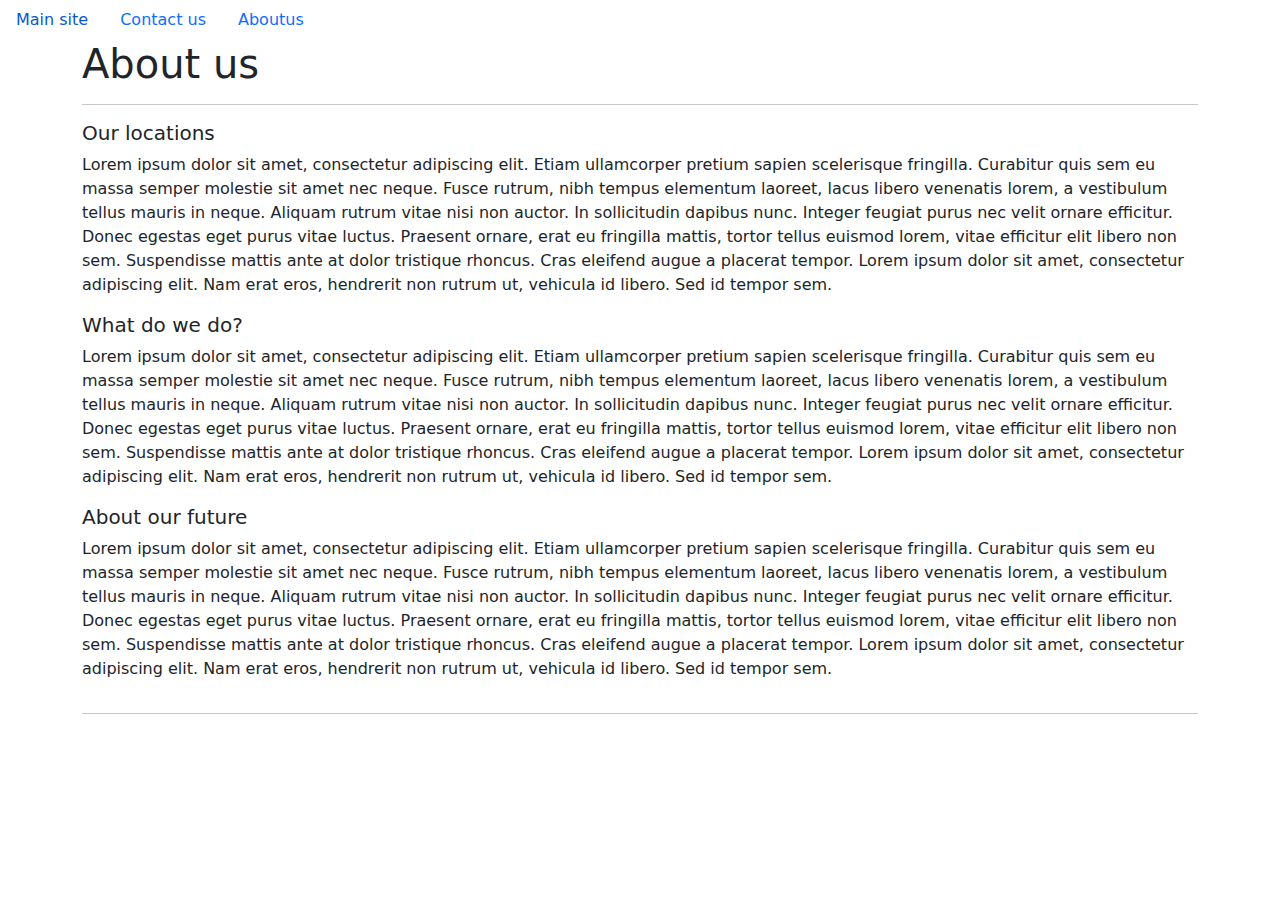
<file: Aboutus.html>
<!doctype html>
<html lang="en">
  <head>
    <meta charset="utf-8">
    <meta name="viewport" content="width=device-width, initial-scale=1, shrink-to-fit=no">
    <title>About us</title>
    <script src="https://cdn.jsdelivr.net/npm/bootstrap@5.1.3/dist/js/bootstrap.bundle.min.js"></script>
    <link href="https://cdn.jsdelivr.net/npm/bootstrap@5.1.3/dist/css/bootstrap.min.css" rel="stylesheet">
    <link rel="stylesheet" type="text/css" href="Aboutus.css">
  </head>
  <body>
    <header>
      <ul class="nav">
        <li class="nav-item">
          <a class="nav-link active" href="index.html">Main site</a>
        </li>
        <li class="nav-item">
          <a class="nav-link" href="Contactus.html">Contact us</a>
        </li>
        <li class="nav-item">
          <a class="nav-link" href="Aboutus.html">Aboutus</a>
        </li>
      </ul>
    </header>
    <main>
		<div class="container">
			<h1>About us</h1>
            <hr> 
          <div class="row">
            <div class="float child">
              <h1 class="text-left">Our locations</h1>
              <p>Lorem ipsum dolor sit amet, consectetur adipiscing elit. Etiam ullamcorper pretium sapien scelerisque fringilla. Curabitur quis sem eu massa semper molestie sit amet nec neque. Fusce rutrum, nibh tempus elementum laoreet, lacus libero venenatis lorem, a vestibulum tellus mauris in neque. Aliquam rutrum vitae nisi non auctor. In sollicitudin dapibus nunc. Integer feugiat purus nec velit ornare efficitur. Donec egestas eget purus vitae luctus. Praesent ornare, erat eu fringilla mattis, tortor tellus euismod lorem, vitae efficitur elit libero non sem. Suspendisse mattis ante at dolor tristique rhoncus. Cras eleifend augue a placerat tempor. Lorem ipsum dolor sit amet, consectetur adipiscing elit. Nam erat eros, hendrerit non rutrum ut, vehicula id libero. Sed id tempor sem.						
              </p>
              <h1 class="text-left">What do we do?</h1>
              <p>Lorem ipsum dolor sit amet, consectetur adipiscing elit. Etiam ullamcorper pretium sapien scelerisque fringilla. Curabitur quis sem eu massa semper molestie sit amet nec neque. Fusce rutrum, nibh tempus elementum laoreet, lacus libero venenatis lorem, a vestibulum tellus mauris in neque. Aliquam rutrum vitae nisi non auctor. In sollicitudin dapibus nunc. Integer feugiat purus nec velit ornare efficitur. Donec egestas eget purus vitae luctus. Praesent ornare, erat eu fringilla mattis, tortor tellus euismod lorem, vitae efficitur elit libero non sem. Suspendisse mattis ante at dolor tristique rhoncus. Cras eleifend augue a placerat tempor. Lorem ipsum dolor sit amet, consectetur adipiscing elit. Nam erat eros, hendrerit non rutrum ut, vehicula id libero. Sed id tempor sem.						
              </p>
              <h1 class="text-left">About our future</h1>
              <p>Lorem ipsum dolor sit amet, consectetur adipiscing elit. Etiam ullamcorper pretium sapien scelerisque fringilla. Curabitur quis sem eu massa semper molestie sit amet nec neque. Fusce rutrum, nibh tempus elementum laoreet, lacus libero venenatis lorem, a vestibulum tellus mauris in neque. Aliquam rutrum vitae nisi non auctor. In sollicitudin dapibus nunc. Integer feugiat purus nec velit ornare efficitur. Donec egestas eget purus vitae luctus. Praesent ornare, erat eu fringilla mattis, tortor tellus euismod lorem, vitae efficitur elit libero non sem. Suspendisse mattis ante at dolor tristique rhoncus. Cras eleifend augue a placerat tempor. Lorem ipsum dolor sit amet, consectetur adipiscing elit. Nam erat eros, hendrerit non rutrum ut, vehicula id libero. Sed id tempor sem.						
              </p>
            </div>
          </div>
          <hr>
        </div>
    </main>
    </body>
</html>
</file>
<file: Aboutus.css>
.col-md-3 {
    border: 3px solid #fff;
    padding: 20px;
}

.text-left {
    font-size: 20px;
}

.float-child {
    width: 50%;
    float: left;
    padding: 20px;
    border: 2px solid red;
}
</file>
